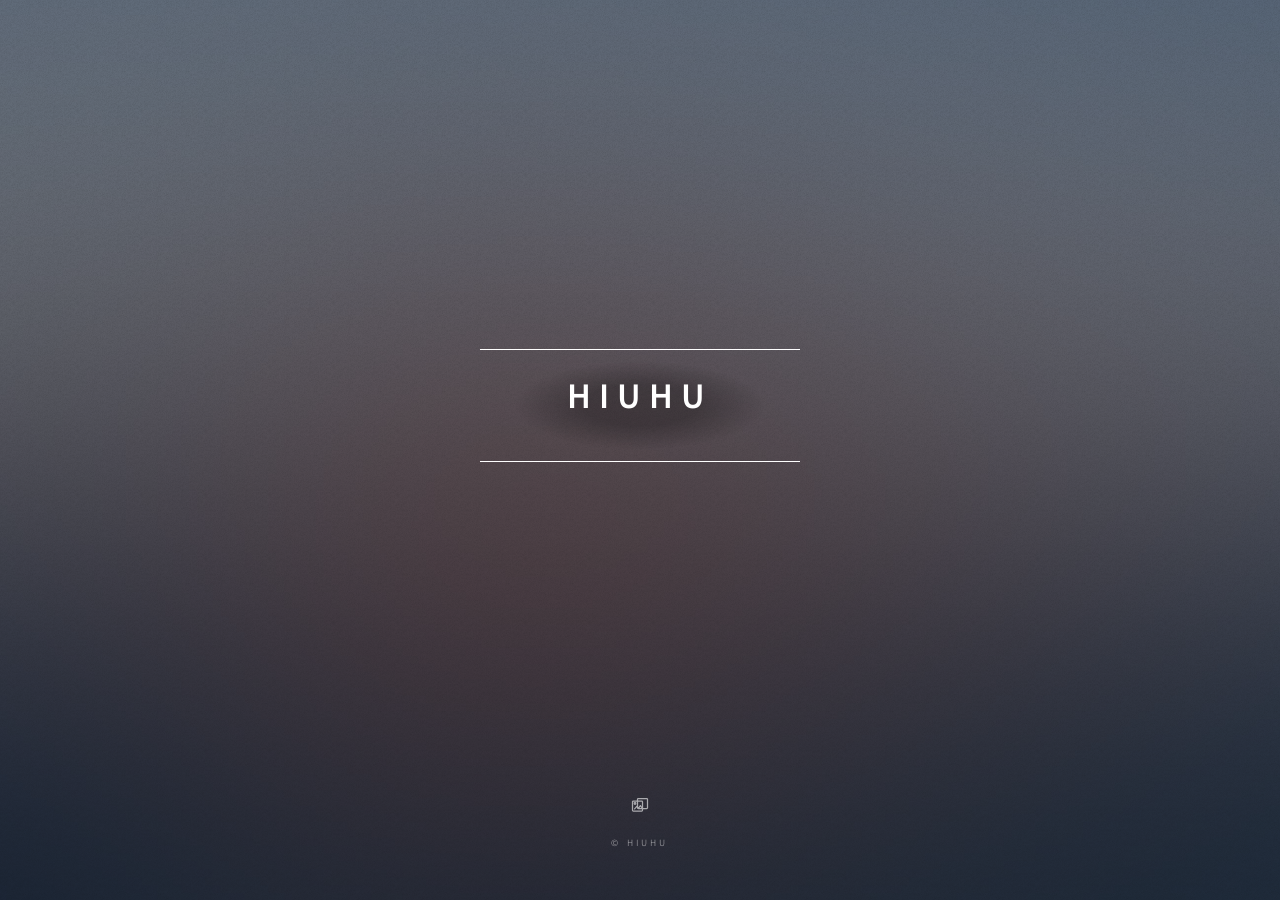
<file: index.html>
<!DOCTYPE HTML>
<html lang="en">
	<head>
		<title>Hiuhu</title>
		<meta charset="utf-8" />
		<meta name="viewport" content="width=device-width, initial-scale=1" />
		<meta name="description" content="Hiuhu." />
		<link rel="stylesheet" href="assets/css/main.css" />
		<style>
			html, body {
				scrollbar-width: none; /* Firefox */
				-ms-overflow-style: none; /* old Edge/IE */
			}
			html::-webkit-scrollbar,
			body::-webkit-scrollbar {
				display: none; /* Chrome, Safari, new Edge */
			}

			#tagline {
				text-transform: none !important;
			}

			#header .content .inner {
				padding-top: 1.5rem !important;
				padding-bottom: 1.5rem !important;
			}
		</style>
		<noscript>
			<link rel="stylesheet" href="assets/css/noscript.css" />
		</noscript>
		<!-- Favicon -->
	<link rel="icon" href="/images/hiuhu.com_favicon.png?v=4" type="image/png" sizes="64x64">
	<!-- Cloudflare Web Analytics -->
	<script type='module' src='https://static.cloudflareinsights.com/beacon.min.js' data-cf-beacon='{"token": "9f8a9d008be245428c5c62c6854db09e"}'></script>
	<!-- End Cloudflare Web Analytics -->
	</head>
	<body class="is-preload">
		<!-- Wrapper -->
		<div id="wrapper">
			<!-- Header -->
			<header id="header">
				<div class="content">
					<div class="inner">
						<h1>Hiuhu</h1>
						<p id="tagline" data-text="always a work in progress"><noscript>always a work in progress</noscript></p>
					</div>
				</div>
			</header>
			<!-- Main -->
			<!-- Footer -->
			<footer id="footer">
				<a href="/photos/" class="photos-link" aria-label="Photos"><svg viewBox="0 0 24 24" fill="none" stroke="currentColor" stroke-width="1.5" stroke-linecap="round" stroke-linejoin="round"><rect x="3" y="6" width="12" height="12" rx="1"/><path d="M5.5 15.5l2.7-3 2 2 2.3-3 1.5 2"/><circle cx="6" cy="9" r="1"/><rect x="9" y="3" width="12" height="12" rx="1"/></svg></a>
				<p class="copyright">&copy; Hiuhu</p>
			</footer>
		</div>
		<style>
			.photos-link {
				display: inline-block;
				margin-bottom: 0.75rem;
				opacity: 0.6;
				border-bottom: none !important;
				transition: opacity 0.2s ease;
			}
			.photos-link:hover {
				opacity: 1;
			}
			.photos-link svg {
				width: 1.25rem;
				height: 1.25rem;
				display: block;
			}
		</style>
		<!-- BG -->
		<div id="bg"></div>
		<!-- Scripts -->
		<script src="assets/js/jquery.min.js?v=3.7.1"></script>
		<script src="assets/js/browser.min.js"></script>
		<script src="assets/js/breakpoints.min.js"></script>
		<script src="assets/js/util.js"></script>
		<script src="assets/js/main.js"></script>
		<!-- Typing effect for tagline -->
		<script>
			window.addEventListener('load', function () {
				var el = document.getElementById('tagline');
				var text = el.getAttribute('data-text');
				var i = 0;
				function type() {
					if (i === 0) {
						el.classList.add('is-typing');
					}
					if (i <= text.length) {
						el.textContent = text.substring(0, i);
						i++;
						setTimeout(type, 75); // typing speed in ms per character
					} else {
						el.classList.remove('is-typing');
					}
				}
				// delay start to let the theme's own fade-in finish first —
				// the header's content container has its own max-height/
				// padding expand animation (0.25s delay + 0.75s duration =
				// settles at 1000ms after is-preload is removed, which
				// itself happens ~100ms after load), so starting before
				// ~1100ms means typing begins while the container is still
				// resizing, causing visible stutter.
				setTimeout(type, 1400);
			});
		</script>
	</body>
</html>
</file>
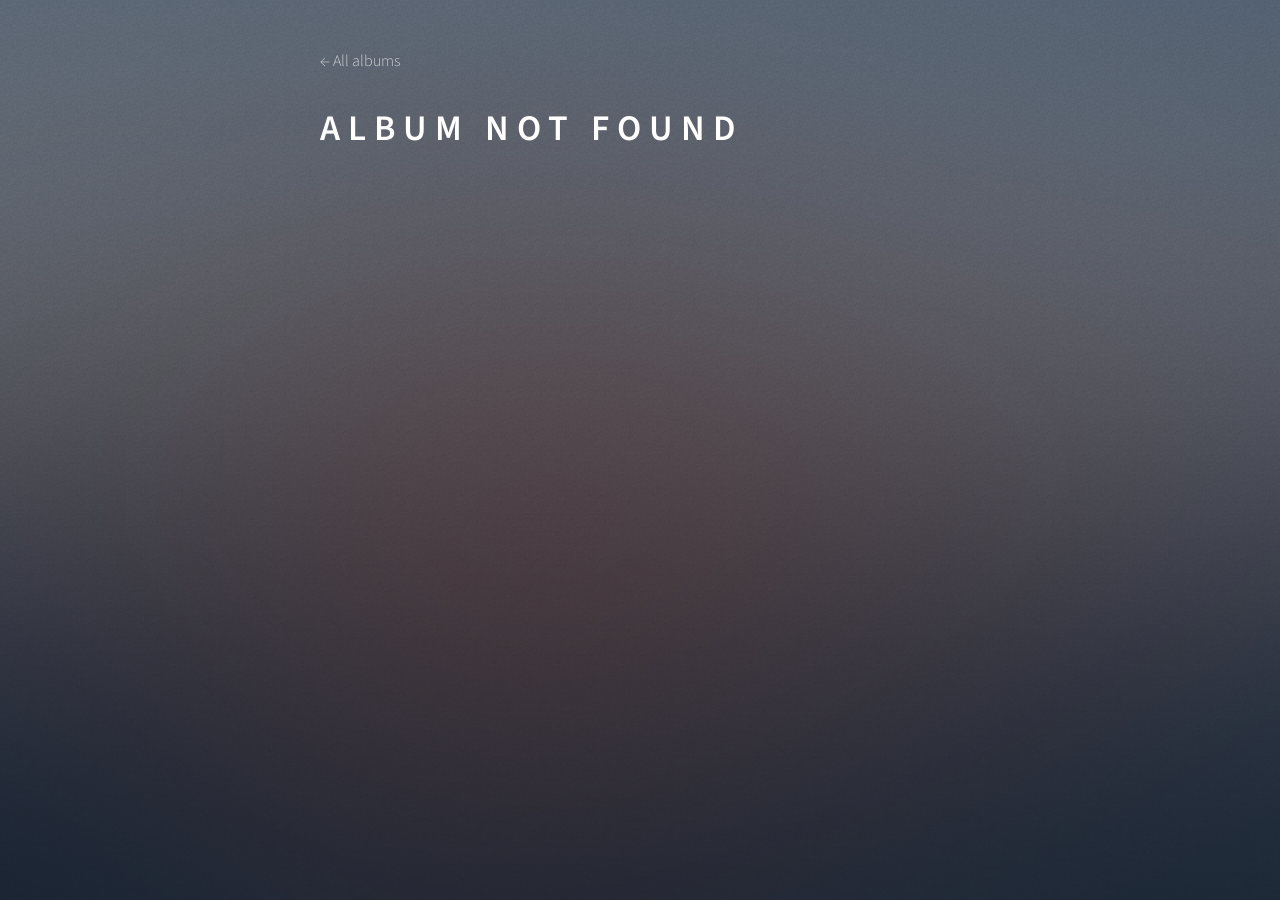
<file: photos/album.html>
<!DOCTYPE HTML>
<html lang="en">
<head>
	<title>Album · Hiuhu</title>
	<meta charset="utf-8" />
	<meta name="viewport" content="width=device-width, initial-scale=1" />
	<meta name="description" content="Photo album." />
	<link rel="stylesheet" href="/assets/css/main.css" />
	<link rel="stylesheet" href="/assets/css/photos.css?v=47" />
	<noscript><link rel="stylesheet" href="/assets/css/noscript.css" /></noscript>
	<link rel="icon" href="/images/hiuhu.com_favicon.png?v=4" type="image/png" sizes="64x64">
	<!-- Cloudflare Web Analytics -->
	<script type='module' src='https://static.cloudflareinsights.com/beacon.min.js' data-cf-beacon='{"token": "9f8a9d008be245428c5c62c6854db09e"}'></script>
	<!-- End Cloudflare Web Analytics -->
</head>
<body class="is-preload">

	<div id="wrapper">

		<div class="photos-wrapper">
			<a class="photos-back" href="/photos/">&larr; All albums</a>

			<div class="photos-heading">
				<h1 id="album-title">Loading…</h1>
				<p id="album-sub"></p>
			</div>

			<div id="gallery-grid" class="gallery-grid">
				<!-- populated by photos.js -->
			</div>
		</div>

	</div>

	<!-- BG -->
	<div id="bg"></div>

	<!-- Scripts -->
	<script src="/assets/js/jquery.min.js?v=3.7.1"></script>
	<script src="/assets/js/browser.min.js"></script>
	<script src="/assets/js/breakpoints.min.js"></script>
	<script src="/assets/js/util.js"></script>
	<script src="/assets/js/main.js"></script>
	<script src="/assets/js/photos.js?v=26"></script>

</body>
</html>
</file>
<file: assets/css/main.css>
@import url("https://fonts.googleapis.com/css?family=Source+Sans+Pro:300italic,600italic,300,600");

/*
	Dimension by Pixelarity
	pixelarity.com | hello@pixelarity.com
	License: pixelarity.com/license
*/

html, body, div, span, applet, object,
iframe, h1, h2, h3, h4, h5, h6, p, blockquote,
pre, a, abbr, acronym, address, big, cite,
code, del, dfn, em, img, ins, kbd, q, s, samp,
small, strike, strong, sub, sup, tt, var, b,
u, i, center, dl, dt, dd, ol, ul, li, fieldset,
form, label, legend, table, caption, tbody,
tfoot, thead, tr, th, td, article, aside,
canvas, details, embed, figure, figcaption,
footer, header, hgroup, menu, nav, output, ruby,
section, summary, time, mark, audio, video {
	margin: 0;
	padding: 0;
	border: 0;
	font-size: 100%;
	font: inherit;
	vertical-align: baseline;}

article, aside, details, figcaption, figure,
footer, header, hgroup, menu, nav, section {
	display: block;}

body {
	line-height: 1;
}

ol, ul {
	list-style: none;
}

blockquote, q {
	quotes: none;
}

	blockquote:before, blockquote:after, q:before, q:after {
		content: '';
		content: none;
	}

table {
	border-collapse: collapse;
	border-spacing: 0;
}

body {
	-webkit-text-size-adjust: none;
}

mark {
	background-color: transparent;
	color: inherit;
}

input::-moz-focus-inner {
	border: 0;
	padding: 0;
}

input, select, textarea {
	-moz-appearance: none;
	-webkit-appearance: none;
	-ms-appearance: none;
	appearance: none;
}

/* Basic */

	@-ms-viewport {
		width: device-width;
	}

	@media screen and (max-width: 480px) {

		html, body {
			min-width: 320px;
		}

	}

	html {
		box-sizing: border-box;
	}

	*, *:before, *:after {
		box-sizing: inherit;
	}

	body {
		background: #1b1f22;
	}

		body.is-preload *, body.is-preload *:before, body.is-preload *:after {
			-moz-animation: none !important;
			-webkit-animation: none !important;
			-ms-animation: none !important;
			animation: none !important;
			-moz-transition: none !important;
			-webkit-transition: none !important;
			-ms-transition: none !important;
			transition: none !important;
		}

/* Type */

	html {
		font-size: 16pt;
	}

		@media screen and (max-width: 1680px) {

			html {
				font-size: 12pt;
			}

		}

		@media screen and (max-width: 736px) {

			html {
				font-size: 11pt;
			}

		}

		@media screen and (max-width: 360px) {

			html {
				font-size: 10pt;
			}

		}

	body, input, select, textarea {
		color: #ffffff;
		font-family: "Source Sans Pro", sans-serif;
		font-weight: 300;
		font-size: 1rem;
		line-height: 1.65;
	}

	a {
		-moz-transition: color 0.2s ease-in-out, background-color 0.2s ease-in-out, border-bottom-color 0.2s ease-in-out;
		-webkit-transition: color 0.2s ease-in-out, background-color 0.2s ease-in-out, border-bottom-color 0.2s ease-in-out;
		-ms-transition: color 0.2s ease-in-out, background-color 0.2s ease-in-out, border-bottom-color 0.2s ease-in-out;
		transition: color 0.2s ease-in-out, background-color 0.2s ease-in-out, border-bottom-color 0.2s ease-in-out;
		border-bottom: dotted 1px rgba(255, 255, 255, 0.5);
		text-decoration: none;
		color: inherit;
	}

		a:hover {
			border-bottom-color: transparent;
		}

	strong, b {
		color: #ffffff;
		font-weight: 600;
	}

	em, i {
		font-style: italic;
	}

	p {
		margin: 0 0 2rem 0;
	}

	h1, h2, h3, h4, h5, h6 {
		color: #ffffff;
		font-weight: 600;
		line-height: 1.5;
		margin: 0 0 1rem 0;
		text-transform: uppercase;
		letter-spacing: 0.2rem;
	}

		h1 a, h2 a, h3 a, h4 a, h5 a, h6 a {
			color: inherit;
			text-decoration: none;
		}

		h1.major, h2.major, h3.major, h4.major, h5.major, h6.major {
			border-bottom: solid 1px #ffffff;
			width: -moz-max-content;
			width: -webkit-max-content;
			width: -ms-max-content;
			width: max-content;
			padding-bottom: 0.5rem;
			margin: 0 0 2rem 0;
		}

	h1 {
		font-size: 2.25rem;
		line-height: 1.3;
		letter-spacing: 0.5rem;
	}

	h2 {
		font-size: 1.5rem;
		line-height: 1.4;
		letter-spacing: 0.5rem;
	}

	h3 {
		font-size: 1rem;
	}

	h4 {
		font-size: 0.8rem;
	}

	h5 {
		font-size: 0.7rem;
	}

	h6 {
		font-size: 0.6rem;
	}

	@media screen and (max-width: 736px) {

		h1 {
			font-size: 1.75rem;
			line-height: 1.4;
		}

		h2 {
			font-size: 1.25em;
			line-height: 1.5;
		}

	}

	sub {
		font-size: 0.8rem;
		position: relative;
		top: 0.5rem;
	}

	sup {
		font-size: 0.8rem;
		position: relative;
		top: -0.5rem;
	}

	blockquote {
		border-left: solid 4px #ffffff;
		font-style: italic;
		margin: 0 0 2rem 0;
		padding: 0.5rem 0 0.5rem 2rem;
	}

	code {
		background: rgba(255, 255, 255, 0.075);
		border-radius: 4px;
		font-family: "Courier New", monospace;
		font-size: 0.9rem;
		margin: 0 0.25rem;
		padding: 0.25rem 0.65rem;
	}

	pre {
		-webkit-overflow-scrolling: touch;
		font-family: "Courier New", monospace;
		font-size: 0.9rem;
		margin: 0 0 2rem 0;
	}

		pre code {
			display: block;
			line-height: 1.75;
			padding: 1rem 1.5rem;
			overflow-x: auto;
		}

	hr {
		border: 0;
		border-bottom: solid 1px #ffffff;
		margin: 2.75rem 0;
	}

	.align-left {
		text-align: left;
	}

	.align-center {
		text-align: center;
	}

	.align-right {
		text-align: right;
	}

/* Form */

	form {
		margin: 0 0 2rem 0;
	}

		form > :last-child {
			margin-bottom: 0;
		}

		form > .fields {
			display: -moz-flex;
			display: -webkit-flex;
			display: -ms-flex;
			display: flex;
			-moz-flex-wrap: wrap;
			-webkit-flex-wrap: wrap;
			-ms-flex-wrap: wrap;
			flex-wrap: wrap;
			width: calc(100% + 3rem);
			margin: -1.5rem 0 2rem -1.5rem;
		}

			form > .fields > .field {
				-moz-flex-grow: 0;
				-webkit-flex-grow: 0;
				-ms-flex-grow: 0;
				flex-grow: 0;
				-moz-flex-shrink: 0;
				-webkit-flex-shrink: 0;
				-ms-flex-shrink: 0;
				flex-shrink: 0;
				padding: 1.5rem 0 0 1.5rem;
				width: calc(100% - 1.5rem);
			}

				form > .fields > .field.half {
					width: calc(50% - 0.75rem);
				}

				form > .fields > .field.third {
					width: calc(100%/3 - 0.5rem);
				}

				form > .fields > .field.quarter {
					width: calc(25% - 0.375rem);
				}

		@media screen and (max-width: 480px) {

			form > .fields {
				width: calc(100% + 3rem);
				margin: -1.5rem 0 2rem -1.5rem;
			}

				form > .fields > .field {
					padding: 1.5rem 0 0 1.5rem;
					width: calc(100% - 1.5rem);
				}

					form > .fields > .field.half {
						width: calc(100% - 1.5rem);
					}

					form > .fields > .field.third {
						width: calc(100% - 1.5rem);
					}

					form > .fields > .field.quarter {
						width: calc(100% - 1.5rem);
					}

		}

	label {
		color: #ffffff;
		display: block;
		font-size: 0.8rem;
		font-weight: 300;
		letter-spacing: 0.2rem;
		line-height: 1.5;
		margin: 0 0 1rem 0;
		text-transform: uppercase;
	}

	input[type="text"],
	input[type="password"],
	input[type="email"],
	input[type="tel"],
	select,
	textarea {
		-moz-appearance: none;
		-webkit-appearance: none;
		-ms-appearance: none;
		appearance: none;
		-moz-transition: border-color 0.2s ease-in-out, box-shadow 0.2s ease-in-out, background-color 0.2s ease-in-out;
		-webkit-transition: border-color 0.2s ease-in-out, box-shadow 0.2s ease-in-out, background-color 0.2s ease-in-out;
		-ms-transition: border-color 0.2s ease-in-out, box-shadow 0.2s ease-in-out, background-color 0.2s ease-in-out;
		transition: border-color 0.2s ease-in-out, box-shadow 0.2s ease-in-out, background-color 0.2s ease-in-out;
		background-color: transparent;
		border-radius: 4px;
		border: solid 1px #ffffff;
		color: inherit;
		display: block;
		outline: 0;
		padding: 0 1rem;
		text-decoration: none;
		width: 100%;
	}

		input[type="text"]:invalid,
		input[type="password"]:invalid,
		input[type="email"]:invalid,
		input[type="tel"]:invalid,
		select:invalid,
		textarea:invalid {
			box-shadow: none;
		}

		input[type="text"]:focus,
		input[type="password"]:focus,
		input[type="email"]:focus,
		input[type="tel"]:focus,
		select:focus,
		textarea:focus {
			background: rgba(255, 255, 255, 0.075);
			border-color: #ffffff;
			box-shadow: 0 0 0 1px #ffffff;
		}

	select {
		background-image: url("data:image/svg+xml;charset=utf8,%3Csvg xmlns='http://www.w3.org/2000/svg' width='40' height='40' preserveAspectRatio='none' viewBox='0 0 40 40'%3E%3Cpath d='M9.4,12.3l10.4,10.4l10.4-10.4c0.2-0.2,0.5-0.4,0.9-0.4c0.3,0,0.6,0.1,0.9,0.4l3.3,3.3c0.2,0.2,0.4,0.5,0.4,0.9 c0,0.4-0.1,0.6-0.4,0.9L20.7,31.9c-0.2,0.2-0.5,0.4-0.9,0.4c-0.3,0-0.6-0.1-0.9-0.4L4.3,17.3c-0.2-0.2-0.4-0.5-0.4-0.9 c0-0.4,0.1-0.6,0.4-0.9l3.3-3.3c0.2-0.2,0.5-0.4,0.9-0.4S9.1,12.1,9.4,12.3z' fill='%23ffffff' /%3E%3C/svg%3E");
		background-size: 1.25rem;
		background-repeat: no-repeat;
		background-position: calc(100% - 1rem) center;
		height: 2.75rem;
		padding-right: 2.75rem;
		text-overflow: ellipsis;
	}

		select option {
			color: #ffffff;
			background: #1b1f22;
		}

		select:focus::-ms-value {
			background-color: transparent;
		}

		select::-ms-expand {
			display: none;
		}

	input[type="text"],
	input[type="password"],
	input[type="email"],
	select {
		height: 2.75rem;
	}

	textarea {
		padding: 0.75rem 1rem;
	}

	input[type="checkbox"],
	input[type="radio"] {
		-moz-appearance: none;
		-webkit-appearance: none;
		-ms-appearance: none;
		appearance: none;
		display: block;
		float: left;
		margin-right: -2rem;
		opacity: 0;
		width: 1rem;
		z-index: -1;
	}

		input[type="checkbox"] + label,
		input[type="radio"] + label {
			text-decoration: none;
			-moz-user-select: none;
			-webkit-user-select: none;
			-ms-user-select: none;
			user-select: none;
			color: #ffffff;
			cursor: pointer;
			display: inline-block;
			font-size: 0.8rem;
			font-weight: 300;
			margin: 0 0 0.5rem 0;
			padding-left: 2.65rem;
			padding-right: 0.75rem;
			position: relative;
		}

			input[type="checkbox"] + label:before,
			input[type="radio"] + label:before {
				-moz-osx-font-smoothing: grayscale;
				-webkit-font-smoothing: antialiased;
				display: inline-block;
				font-style: normal;
				font-variant: normal;
				text-rendering: auto;
				line-height: 1;
				text-transform: none !important;
				font-family: 'Font Awesome 5 Free';
				font-weight: 900;
			}

			input[type="checkbox"] + label:before,
			input[type="radio"] + label:before {
				-moz-transition: border-color 0.2s ease-in-out, box-shadow 0.2s ease-in-out, background-color 0.2s ease-in-out;
				-webkit-transition: border-color 0.2s ease-in-out, box-shadow 0.2s ease-in-out, background-color 0.2s ease-in-out;
				-ms-transition: border-color 0.2s ease-in-out, box-shadow 0.2s ease-in-out, background-color 0.2s ease-in-out;
				transition: border-color 0.2s ease-in-out, box-shadow 0.2s ease-in-out, background-color 0.2s ease-in-out;
				border-radius: 4px;
				border: solid 1px #ffffff;
				content: '';
				display: inline-block;
				height: 1.65rem;
				left: 0;
				line-height: 1.65rem;
				position: absolute;
				text-align: center;
				top: -0.15rem;
				width: 1.65rem;
			}

		input[type="checkbox"]:checked + label:before,
		input[type="radio"]:checked + label:before {
			background: #ffffff !important;
			border-color: #ffffff !important;
			color: #1b1f22;
			content: '\f00c';
		}

		input[type="checkbox"]:focus + label:before,
		input[type="radio"]:focus + label:before {
			background: rgba(255, 255, 255, 0.075);
			border-color: #ffffff;
			box-shadow: 0 0 0 1px #ffffff;
		}

	input[type="checkbox"] + label:before {
		border-radius: 4px;
	}

	input[type="radio"] + label:before {
		border-radius: 100%;
	}

	::-webkit-input-placeholder {
		color: rgba(255, 255, 255, 0.5) !important;
		opacity: 1.0;
	}

	:-moz-placeholder {
		color: rgba(255, 255, 255, 0.5) !important;
		opacity: 1.0;
	}

	::-moz-placeholder {
		color: rgba(255, 255, 255, 0.5) !important;
		opacity: 1.0;
	}

	:-ms-input-placeholder {
		color: rgba(255, 255, 255, 0.5) !important;
		opacity: 1.0;
	}

	.formerize-placeholder {
		color: rgba(255, 255, 255, 0.5) !important;
		opacity: 1.0;
	}

/* Box */

	.box {
		border-radius: 4px;
		border: solid 1px #ffffff;
		margin-bottom: 2rem;
		padding: 1.5em;
	}

		.box > :last-child,
		.box > :last-child > :last-child,
		.box > :last-child > :last-child > :last-child {
			margin-bottom: 0;
		}

		.box.alt {
			border: 0;
			border-radius: 0;
			padding: 0;
		}

/* Icon */

	.icon {
		text-decoration: none;
		border-bottom: none;
		position: relative;
	}

		.icon:before {
			-moz-osx-font-smoothing: grayscale;
			-webkit-font-smoothing: antialiased;
			display: inline-block;
			font-style: normal;
			font-variant: normal;
			text-rendering: auto;
			line-height: 1;
			text-transform: none !important;
			font-family: 'Font Awesome 5 Free';
			font-weight: 400;
		}

		.icon > .label {
			display: none;
		}

		.icon:before {
			line-height: inherit;
		}

		.icon.solid:before {
			font-weight: 900;
		}

		.icon.brands:before {
			font-family: 'Font Awesome 5 Brands';
		}

/* Image */

	.image {
		border-radius: 4px;
		border: 0;
		display: inline-block;
		position: relative;
	}

		.image:before {
			pointer-events: none;
			background-image: url("../../images/overlay.png");
			background-color: rgba(19, 21, 25, 0.5);
			border-radius: 4px;
			content: '';
			display: block;
			height: 100%;
			left: 0;
			opacity: 0.5;
			position: absolute;
			top: 0;
			width: 100%;
		}

		.image img {
			border-radius: 4px;
			display: block;
		}

		.image.left, .image.right {
			max-width: 40%;
		}

			.image.left img, .image.right img {
				width: 100%;
			}

		.image.left {
			float: left;
			padding: 0 1.5em 1em 0;
			top: 0.25em;
		}

		.image.right {
			float: right;
			padding: 0 0 1em 1.5em;
			top: 0.25em;
		}

		.image.fit {
			display: block;
			margin: 0 0 2rem 0;
			width: 100%;
		}

			.image.fit img {
				width: 100%;
			}

		.image.main {
			display: block;
			margin: 2.5rem 0;
			width: 100%;
		}

			.image.main img {
				width: 100%;
			}

		@media screen and (max-width: 736px) {

			.image.main {
				margin: 2rem 0;
			}

		}

		@media screen and (max-width: 480px) {

			.image.main {
				margin: 1.5rem 0;
			}

		}

/* List */

	ol {
		list-style: decimal;
		margin: 0 0 2rem 0;
		padding-left: 1.25em;
	}

		ol li {
			padding-left: 0.25em;
		}

	ul {
		list-style: disc;
		margin: 0 0 2rem 0;
		padding-left: 1em;
	}

		ul li {
			padding-left: 0.5em;
		}

		ul.alt {
			list-style: none;
			padding-left: 0;
		}

			ul.alt li {
				border-top: solid 1px #ffffff;
				padding: 0.5em 0;
			}

				ul.alt li:first-child {
					border-top: 0;
					padding-top: 0;
				}

	dl {
		margin: 0 0 2rem 0;
	}

		dl dt {
			display: block;
			font-weight: 600;
			margin: 0 0 1rem 0;
		}

		dl dd {
			margin-left: 2rem;
		}

/* Actions */

	ul.actions {
		display: -moz-flex;
		display: -webkit-flex;
		display: -ms-flex;
		display: flex;
		cursor: default;
		list-style: none;
		margin-left: -1rem;
		padding-left: 0;
	}

		ul.actions li {
			padding: 0 0 0 1rem;
			vertical-align: middle;
		}

		ul.actions.special {
			-moz-justify-content: center;
			-webkit-justify-content: center;
			-ms-justify-content: center;
			justify-content: center;
			width: 100%;
			margin-left: 0;
		}

			ul.actions.special li:first-child {
				padding-left: 0;
			}

		ul.actions.stacked {
			-moz-flex-direction: column;
			-webkit-flex-direction: column;
			-ms-flex-direction: column;
			flex-direction: column;
			margin-left: 0;
		}

			ul.actions.stacked li {
				padding: 1.3rem 0 0 0;
			}

				ul.actions.stacked li:first-child {
					padding-top: 0;
				}

		ul.actions.fit {
			width: calc(100% + 1rem);
		}

			ul.actions.fit li {
				-moz-flex-grow: 1;
				-webkit-flex-grow: 1;
				-ms-flex-grow: 1;
				flex-grow: 1;
				-moz-flex-shrink: 1;
				-webkit-flex-shrink: 1;
				-ms-flex-shrink: 1;
				flex-shrink: 1;
				width: 100%;
			}

				ul.actions.fit li > * {
					width: 100%;
				}

			ul.actions.fit.stacked {
				width: 100%;
			}

		@media screen and (max-width: 480px) {

			ul.actions:not(.fixed) {
				-moz-flex-direction: column;
				-webkit-flex-direction: column;
				-ms-flex-direction: column;
				flex-direction: column;
				margin-left: 0;
				width: 100% !important;
			}

				ul.actions:not(.fixed) li {
					-moz-flex-grow: 1;
					-webkit-flex-grow: 1;
					-ms-flex-grow: 1;
					flex-grow: 1;
					-moz-flex-shrink: 1;
					-webkit-flex-shrink: 1;
					-ms-flex-shrink: 1;
					flex-shrink: 1;
					padding: 1rem 0 0 0;
					text-align: center;
					width: 100%;
				}

					ul.actions:not(.fixed) li > * {
						width: 100%;
					}

					ul.actions:not(.fixed) li:first-child {
						padding-top: 0;
					}

					ul.actions:not(.fixed) li input[type="submit"],
					ul.actions:not(.fixed) li input[type="reset"],
					ul.actions:not(.fixed) li input[type="button"],
					ul.actions:not(.fixed) li button,
					ul.actions:not(.fixed) li .button {
						width: 100%;
					}

						ul.actions:not(.fixed) li input[type="submit"].icon:before,
						ul.actions:not(.fixed) li input[type="reset"].icon:before,
						ul.actions:not(.fixed) li input[type="button"].icon:before,
						ul.actions:not(.fixed) li button.icon:before,
						ul.actions:not(.fixed) li .button.icon:before {
							margin-left: -0.5em;
						}

		}

/* Icons */

	ul.icons {
		cursor: default;
		list-style: none;
		padding-left: 0;
	}

		ul.icons li {
			display: inline-block;
			padding: 0 0.75em 0 0;
		}

			ul.icons li:last-child {
				padding-right: 0;
			}

			ul.icons li a {
				border-radius: 100%;
				box-shadow: inset 0 0 0 1px #ffffff;
				display: inline-block;
				height: 2.25rem;
				line-height: 2.25rem;
				text-align: center;
				width: 2.25rem;
			}

				ul.icons li a:hover {
					background-color: rgba(255, 255, 255, 0.075);
				}

				ul.icons li a:active {
					background-color: rgba(255, 255, 255, 0.175);
				}

/* Table */

	.table-wrapper {
		-webkit-overflow-scrolling: touch;
		overflow-x: auto;
	}

	table {
		margin: 0 0 2rem 0;
		width: 100%;
	}

		table tbody tr {
			border: solid 1px #ffffff;
			border-left: 0;
			border-right: 0;
		}

			table tbody tr:nth-child(2n + 1) {
				background-color: rgba(255, 255, 255, 0.075);
			}

		table td {
			padding: 0.75em 0.75em;
		}

		table th {
			color: #ffffff;
			font-size: 0.9em;
			font-weight: 600;
			padding: 0 0.75em 0.75em 0.75em;
			text-align: left;
		}

		table thead {
			border-bottom: solid 2px #ffffff;
		}

		table tfoot {
			border-top: solid 2px #ffffff;
		}

		table.alt {
			border-collapse: separate;
		}

			table.alt tbody tr td {
				border: solid 1px #ffffff;
				border-left-width: 0;
				border-top-width: 0;
			}

				table.alt tbody tr td:first-child {
					border-left-width: 1px;
				}

			table.alt tbody tr:first-child td {
				border-top-width: 1px;
			}

			table.alt thead {
				border-bottom: 0;
			}

			table.alt tfoot {
				border-top: 0;
			}

/* Button */

	input[type="submit"],
	input[type="reset"],
	input[type="button"],
	button,
	.button {
		-moz-appearance: none;
		-webkit-appearance: none;
		-ms-appearance: none;
		appearance: none;
		-moz-transition: background-color 0.2s ease-in-out, color 0.2s ease-in-out;
		-webkit-transition: background-color 0.2s ease-in-out, color 0.2s ease-in-out;
		-ms-transition: background-color 0.2s ease-in-out, color 0.2s ease-in-out;
		transition: background-color 0.2s ease-in-out, color 0.2s ease-in-out;
		background-color: transparent;
		border-radius: 4px;
		border: 0;
		box-shadow: inset 0 0 0 1px #ffffff;
		color: #ffffff !important;
		cursor: pointer;
		display: inline-block;
		font-size: 0.8rem;
		font-weight: 300;
		height: 2.75rem;
		letter-spacing: 0.2rem;
		line-height: 2.75rem;
		outline: 0;
		padding: 0 1.25rem 0 1.35rem;
		text-align: center;
		text-decoration: none;
		text-transform: uppercase;
		white-space: nowrap;
	}

		input[type="submit"]:hover,
		input[type="reset"]:hover,
		input[type="button"]:hover,
		button:hover,
		.button:hover {
			background-color: rgba(255, 255, 255, 0.075);
		}

		input[type="submit"]:active,
		input[type="reset"]:active,
		input[type="button"]:active,
		button:active,
		.button:active {
			background-color: rgba(255, 255, 255, 0.175);
		}

		input[type="submit"].icon:before,
		input[type="reset"].icon:before,
		input[type="button"].icon:before,
		button.icon:before,
		.button.icon:before {
			margin-right: 0.5em;
		}

		input[type="submit"].fit,
		input[type="reset"].fit,
		input[type="button"].fit,
		button.fit,
		.button.fit {
			width: 100%;
		}

		input[type="submit"].small,
		input[type="reset"].small,
		input[type="button"].small,
		button.small,
		.button.small {
			font-size: 0.6rem;
			height: 2.0625rem;
			line-height: 2.0625rem;
		}

		input[type="submit"].primary,
		input[type="reset"].primary,
		input[type="button"].primary,
		button.primary,
		.button.primary {
			background-color: #ffffff;
			color: #1b1f22 !important;
			font-weight: 600;
		}

		input[type="submit"].disabled, input[type="submit"]:disabled,
		input[type="reset"].disabled,
		input[type="reset"]:disabled,
		input[type="button"].disabled,
		input[type="button"]:disabled,
		button.disabled,
		button:disabled,
		.button.disabled,
		.button:disabled {
			pointer-events: none;
			cursor: default;
			opacity: 0.25;
		}

	input[type="submit"],
	input[type="reset"],
	input[type="button"],
	button {
		line-height: calc(2.75rem - 2px);
	}

/* BG */

	#bg {
		-moz-transform: scale(1.0);
		-webkit-transform: scale(1.0);
		-ms-transform: scale(1.0);
		transform: scale(1.0);
		-webkit-backface-visibility: hidden;
		position: fixed;
		top: 0;
		left: 0;
		width: 100%;
		height: 100vh;
		z-index: 1;
	}

		#bg:before, #bg:after {
			content: '';
			display: block;
			position: absolute;
			top: 0;
			left: 0;
			width: 100%;
			height: 100%;
		}

		#bg:before {
			-moz-transition: background-color 2.5s ease-in-out;
			-webkit-transition: background-color 2.5s ease-in-out;
			-ms-transition: background-color 2.5s ease-in-out;
			transition: background-color 2.5s ease-in-out;
			-moz-transition-delay: 0.75s;
			-webkit-transition-delay: 0.75s;
			-ms-transition-delay: 0.75s;
			transition-delay: 0.75s;
			background-image: linear-gradient(to top, rgba(19, 21, 25, 0.5), rgba(19, 21, 25, 0.5)), url("../../images/overlay.png");
			background-size: auto,
 256px 256px;
			background-position: center,
 center;
			background-repeat: no-repeat,
 repeat;
			z-index: 2;
		}

		#bg:after {
			-moz-transform: scale(1.125);
			-webkit-transform: scale(1.125);
			-ms-transform: scale(1.125);
			transform: scale(1.125);
			-moz-transition: -moz-transform 0.325s ease-in-out, -moz-filter 0.325s ease-in-out;
			-webkit-transition: -webkit-transform 0.325s ease-in-out, -webkit-filter 0.325s ease-in-out;
			-ms-transition: -ms-transform 0.325s ease-in-out, -ms-filter 0.325s ease-in-out;
			transition: transform 0.325s ease-in-out, filter 0.325s ease-in-out;
			background-image: url("../../images/bg.jpg");
			background-position: center;
			background-size: cover;
			background-repeat: no-repeat;
			z-index: 1;
		}

		body.is-article-visible #bg:after {
			-moz-transform: scale(1.0825);
			-webkit-transform: scale(1.0825);
			-ms-transform: scale(1.0825);
			transform: scale(1.0825);
			-moz-filter: blur(0.2rem);
			-webkit-filter: blur(0.2rem);
			-ms-filter: blur(0.2rem);
			filter: blur(0.2rem);
		}

		body.is-preload #bg:before {
			background-color: #000000;
		}

/* Wrapper */

	#wrapper {
		display: -moz-flex;
		display: -webkit-flex;
		display: -ms-flex;
		display: flex;
		-moz-flex-direction: column;
		-webkit-flex-direction: column;
		-ms-flex-direction: column;
		flex-direction: column;
		-moz-align-items: center;
		-webkit-align-items: center;
		-ms-align-items: center;
		align-items: center;
		-moz-justify-content: space-between;
		-webkit-justify-content: space-between;
		-ms-justify-content: space-between;
		justify-content: space-between;
		position: relative;
		min-height: 100vh;
		min-height: 100svh;
		min-height: 100dvh;
		width: 100%;
		padding: 4rem 2rem;
		z-index: 3;
	}

		#wrapper:before {
			content: '';
			display: block;
		}

		@media screen and (max-width: 1680px) {

			#wrapper {
				padding: 3rem 2rem;
			}

		}

		@media screen and (max-width: 736px) {

			#wrapper {
				padding: 2rem 1rem;
			}

		}

		@media screen and (max-width: 480px) {

			#wrapper {
				padding: 1rem;
			}

		}

/* Header */

	#header {
		display: -moz-flex;
		display: -webkit-flex;
		display: -ms-flex;
		display: flex;
		-moz-flex-direction: column;
		-webkit-flex-direction: column;
		-ms-flex-direction: column;
		flex-direction: column;
		-moz-align-items: center;
		-webkit-align-items: center;
		-ms-align-items: center;
		align-items: center;
		-moz-transition: -moz-transform 0.325s ease-in-out, -moz-filter 0.325s ease-in-out, opacity 0.325s ease-in-out;
		-webkit-transition: -webkit-transform 0.325s ease-in-out, -webkit-filter 0.325s ease-in-out, opacity 0.325s ease-in-out;
		-ms-transition: -ms-transform 0.325s ease-in-out, -ms-filter 0.325s ease-in-out, opacity 0.325s ease-in-out;
		transition: transform 0.325s ease-in-out, filter 0.325s ease-in-out, opacity 0.325s ease-in-out;
		background-image: -moz-radial-gradient(rgba(0, 0, 0, 0.25) 25%, rgba(0, 0, 0, 0) 55%);
		background-image: -webkit-radial-gradient(rgba(0, 0, 0, 0.25) 25%, rgba(0, 0, 0, 0) 55%);
		background-image: -ms-radial-gradient(rgba(0, 0, 0, 0.25) 25%, rgba(0, 0, 0, 0) 55%);
		background-image: radial-gradient(rgba(0, 0, 0, 0.25) 25%, rgba(0, 0, 0, 0) 55%);
		max-width: 100%;
		text-align: center;
	}

		#header > * {
			-moz-transition: opacity 0.325s ease-in-out;
			-webkit-transition: opacity 0.325s ease-in-out;
			-ms-transition: opacity 0.325s ease-in-out;
			transition: opacity 0.325s ease-in-out;
			position: relative;
			margin-top: 3.5rem;
		}

			#header > *:before {
				content: '';
				display: block;
				position: absolute;
				top: calc(-3.5rem - 1px);
				left: calc(50% - 1px);
				width: 1px;
				height: calc(3.5rem + 1px);
				background: #ffffff;
			}

		#header > :first-child {
			margin-top: 0;
		}

			#header > :first-child:before {
				display: none;
			}

		#header .logo {
			width: 5.5rem;
			height: 5.5rem;
			line-height: 5.5rem;
			border: solid 1px #ffffff;
			border-radius: 100%;
		}

			#header .logo .icon:before {
				font-size: 2rem;
			}

		#header .content {
			border-style: solid;
			border-color: #ffffff;
			border-top-width: 1px;
			border-bottom-width: 1px;
			max-width: 100%;
			width: 20rem;
		}

			#header .content .inner {
				-moz-transition: max-height 0.75s ease, padding 0.75s ease, opacity 0.325s ease-in-out;
				-webkit-transition: max-height 0.75s ease, padding 0.75s ease, opacity 0.325s ease-in-out;
				-ms-transition: max-height 0.75s ease, padding 0.75s ease, opacity 0.325s ease-in-out;
				transition: max-height 0.75s ease, padding 0.75s ease, opacity 0.325s ease-in-out;
				-moz-transition-delay: 0.25s;
				-webkit-transition-delay: 0.25s;
				-ms-transition-delay: 0.25s;
				transition-delay: 0.25s;
				padding: 3rem 2rem;
				max-height: 40rem;
				overflow: hidden;
			}

				#header .content .inner > :last-child {
					margin-bottom: 0;
				}

			#header .content p {
				text-transform: uppercase;
				letter-spacing: 0.2rem;
				font-size: 0.8rem;
				line-height: 2;
			}

		#header nav ul {
			display: -moz-flex;
			display: -webkit-flex;
			display: -ms-flex;
			display: flex;
			margin-bottom: 0;
			list-style: none;
			padding-left: 0;
			border: solid 1px #ffffff;
			border-radius: 4px;
		}

			#header nav ul li {
				padding-left: 0;
				border-left: solid 1px #ffffff;
			}

				#header nav ul li:first-child {
					border-left: 0;
				}

				#header nav ul li a {
					display: block;
					min-width: 7.5rem;
					height: 2.75rem;
					line-height: 2.75rem;
					padding: 0 1.25rem 0 1.45rem;
					text-transform: uppercase;
					letter-spacing: 0.2rem;
					font-size: 0.8rem;
					border-bottom: 0;
				}

					#header nav ul li a:hover {
						background-color: rgba(255, 255, 255, 0.075);
					}

					#header nav ul li a:active {
						background-color: rgba(255, 255, 255, 0.175);
					}

		#header nav.use-middle:after {
			content: '';
			display: block;
			position: absolute;
			top: 0;
			left: calc(50% - 1px);
			width: 1px;
			height: 100%;
			background: #ffffff;
		}

		#header nav.use-middle ul li.is-middle {
			border-left: 0;
		}

		body.is-article-visible #header {
			-moz-transform: scale(0.95);
			-webkit-transform: scale(0.95);
			-ms-transform: scale(0.95);
			transform: scale(0.95);
			-moz-filter: blur(0.1rem);
			-webkit-filter: blur(0.1rem);
			-ms-filter: blur(0.1rem);
			filter: blur(0.1rem);
			opacity: 0;
		}

		body.is-preload #header {
			-moz-filter: blur(0.125rem);
			-webkit-filter: blur(0.125rem);
			-ms-filter: blur(0.125rem);
			filter: blur(0.125rem);
		}

			body.is-preload #header > * {
				opacity: 0;
			}

			body.is-preload #header .content .inner {
				max-height: 0;
				padding-top: 0;
				padding-bottom: 0;
				opacity: 0;
			}

		@media screen and (max-width: 980px) {

			#header .content p br {
				display: none;
			}

		}

		@media screen and (max-width: 736px) {

			#header > * {
				margin-top: 2rem;
			}

				#header > *:before {
					top: calc(-2rem - 1px);
					height: calc(2rem + 1px);
				}

			#header .logo {
				width: 4.75rem;
				height: 4.75rem;
				line-height: 4.75rem;
			}

				#header .logo .icon:before {
					font-size: 1.75rem;
				}

			#header .content .inner {
				padding: 2.5rem 1rem;
			}

			#header .content p {
				line-height: 1.875;
			}

		}

		@media screen and (max-width: 480px) {

			#header {
				padding: 1.5rem 0;
			}

				#header .content .inner {
					padding: 2.5rem 0;
				}

				#header nav ul {
					-moz-flex-direction: column;
					-webkit-flex-direction: column;
					-ms-flex-direction: column;
					flex-direction: column;
					min-width: 10rem;
					max-width: 100%;
				}

					#header nav ul li {
						border-left: 0;
						border-top: solid 1px #ffffff;
					}

						#header nav ul li:first-child {
							border-top: 0;
						}

						#header nav ul li a {
							height: 3rem;
							line-height: 3rem;
							min-width: 0;
							width: 100%;
						}

				#header nav.use-middle:after {
					display: none;
				}

		}

/* Main */

	#main {
		-moz-flex-grow: 1;
		-webkit-flex-grow: 1;
		-ms-flex-grow: 1;
		flex-grow: 1;
		-moz-flex-shrink: 1;
		-webkit-flex-shrink: 1;
		-ms-flex-shrink: 1;
		flex-shrink: 1;
		display: -moz-flex;
		display: -webkit-flex;
		display: -ms-flex;
		display: flex;
		-moz-align-items: center;
		-webkit-align-items: center;
		-ms-align-items: center;
		align-items: center;
		-moz-justify-content: center;
		-webkit-justify-content: center;
		-ms-justify-content: center;
		justify-content: center;
		-moz-flex-direction: column;
		-webkit-flex-direction: column;
		-ms-flex-direction: column;
		flex-direction: column;
		position: relative;
		max-width: 100%;
		z-index: 3;
	}

		#main article {
			-moz-transform: translateY(0.25rem);
			-webkit-transform: translateY(0.25rem);
			-ms-transform: translateY(0.25rem);
			transform: translateY(0.25rem);
			-moz-transition: opacity 0.325s ease-in-out, -moz-transform 0.325s ease-in-out;
			-webkit-transition: opacity 0.325s ease-in-out, -webkit-transform 0.325s ease-in-out;
			-ms-transition: opacity 0.325s ease-in-out, -ms-transform 0.325s ease-in-out;
			transition: opacity 0.325s ease-in-out, transform 0.325s ease-in-out;
			padding: 4.5rem 2.5rem 1.5rem 2.5rem ;
			position: relative;
			width: 40rem;
			max-width: 100%;
			background-color: rgba(27, 31, 34, 0.85);
			border-radius: 4px;
			opacity: 0;
		}

			#main article.active {
				-moz-transform: translateY(0);
				-webkit-transform: translateY(0);
				-ms-transform: translateY(0);
				transform: translateY(0);
				opacity: 1;
			}

			#main article .close {
				display: block;
				position: absolute;
				top: 0;
				right: 0;
				width: 4rem;
				height: 4rem;
				cursor: pointer;
				text-indent: 4rem;
				overflow: hidden;
				white-space: nowrap;
			}

				#main article .close:before {
					-moz-transition: background-color 0.2s ease-in-out;
					-webkit-transition: background-color 0.2s ease-in-out;
					-ms-transition: background-color 0.2s ease-in-out;
					transition: background-color 0.2s ease-in-out;
					content: '';
					display: block;
					position: absolute;
					top: 0.75rem;
					left: 0.75rem;
					width: 2.5rem;
					height: 2.5rem;
					border-radius: 100%;
					background-position: center;
					background-image: url("data:image/svg+xml;charset=utf8,%3Csvg xmlns='http://www.w3.org/2000/svg' xmlns:xlink='http://www.w3.org/1999/xlink' width='20px' height='20px' viewBox='0 0 20 20' zoomAndPan='disable'%3E%3Cstyle%3Eline %7B stroke: %23ffffff%3B stroke-width: 1%3B %7D%3C/style%3E%3Cline x1='2' y1='2' x2='18' y2='18' /%3E%3Cline x1='18' y1='2' x2='2' y2='18' /%3E%3C/svg%3E");
					background-size: 20px 20px;
					background-repeat: no-repeat;
				}

				#main article .close:hover:before {
					background-color: rgba(255, 255, 255, 0.075);
				}

				#main article .close:active:before {
					background-color: rgba(255, 255, 255, 0.175);
				}

		@media screen and (max-width: 736px) {

			#main article {
				padding: 3.5rem 2rem 0.5rem 2rem ;
			}

				#main article .close:before {
					top: 0.875rem;
					left: 0.875rem;
					width: 2.25rem;
					height: 2.25rem;
					background-size: 14px 14px;
				}

		}

		@media screen and (max-width: 480px) {

			#main article {
				padding: 3rem 1.5rem 0.5rem 1.5rem ;
			}

		}

/* Footer */

	#footer {
		-moz-transition: -moz-transform 0.325s ease-in-out, -moz-filter 0.325s ease-in-out, opacity 0.325s ease-in-out;
		-webkit-transition: -webkit-transform 0.325s ease-in-out, -webkit-filter 0.325s ease-in-out, opacity 0.325s ease-in-out;
		-ms-transition: -ms-transform 0.325s ease-in-out, -ms-filter 0.325s ease-in-out, opacity 0.325s ease-in-out;
		transition: transform 0.325s ease-in-out, filter 0.325s ease-in-out, opacity 0.325s ease-in-out;
		width: 100%;
		max-width: 100%;
		margin-top: 2rem;
		text-align: center;
	}

		#footer .copyright {
			letter-spacing: 0.2rem;
			font-size: 0.6rem;
			opacity: 0.75;
			margin-bottom: 0;
			text-transform: uppercase;
		}

			#footer .copyright a {
				border-bottom: none;
			}

				#footer .copyright a:hover {
					border-bottom: dotted 1px rgba(255, 255, 255, 0.5);
				}

		body.is-article-visible #footer {
			-moz-transform: scale(0.95);
			-webkit-transform: scale(0.95);
			-ms-transform: scale(0.95);
			transform: scale(0.95);
			-moz-filter: blur(0.1rem);
			-webkit-filter: blur(0.1rem);
			-ms-filter: blur(0.1rem);
			filter: blur(0.1rem);
			opacity: 0;
		}

		body.is-preload #footer {
			opacity: 0;
		}

/* Tagline typing effect */

	#tagline.is-typing::after {
		content: '|';
		margin-left: 2px;
		-webkit-animation: blink 0.8s step-end infinite;
		-moz-animation: blink 0.8s step-end infinite;
		animation: blink 0.8s step-end infinite;
	}

	@-webkit-keyframes blink {
		50% { opacity: 0; }
	}
	@-moz-keyframes blink {
		50% { opacity: 0; }
	}
	@keyframes blink {
		50% { opacity: 0; }
	}
</file>
<file: assets/css/noscript.css>
/*
	Dimension by Pixelarity
	pixelarity.com | hello@pixelarity.com
	License: pixelarity.com/license
*/

/* BG */

	body.is-preload #bg:before {
		background-color: transparent;
	}

/* Header */

	body.is-preload #header {
		-moz-filter: none;
		-webkit-filter: none;
		-ms-filter: none;
		filter: none;
	}

		body.is-preload #header > * {
			opacity: 1;
		}

		body.is-preload #header .content .inner {
			max-height: none;
			padding: 3rem 2rem;
			opacity: 1;
		}

/* Main */

	#main article {
		opacity: 1;
		margin: 4rem 0 0 0;
	}
</file>
<file: assets/css/photos.css>
/* ==========================================================================
   Photos section — sidebar nav + fanned polaroid stacks that expand
   in place into a gallery grid, plus a lightbox with prev/next.
   Blends onto the existing #bg dark background; no new color palette.
   ========================================================================== */

/* main.css sets html{font-size:16pt} with THREE separate media queries
   (1680px, 736px, 360px) that change it further. Since every measurement
   in this file is in rem, all of it was silently jumping to different
   actual pixel values at those thresholds — independent of our own
   40rem breakpoint — which is what caused both the resize jumpiness and
   the nav landing in unexpected places at certain widths. Locking it
   here keeps our rem math consistent at every window size. Scoped to
   this file only, so the homepage's own responsive type sizing (which
   this rule doesn't touch) is unaffected. */
html {
	font-size: 16px !important;
	/* Reserves permanent space for the vertical scrollbar so it can't
	   appear/disappear based on content height (e.g. a lower stack's
	   hover fan-out pushing total page height just past the viewport)
	   — that toggle was shifting the centered page content sideways.
	   background matches body's own base color (see main.css) so the
	   reserved gutter blends in instead of showing as a visible empty
	   strip, which is why this was removed once before. */
	scrollbar-gutter: stable;
	background: #1b1f22;
}

/* main.css fades #bg in from black over 2.5s (with a 0.75s delay) —
   nicely paced against the homepage's typewriter effect, but this page
   has no such animation to sync with, so settling faster here reads
   better. Scoped to this file only, so the homepage keeps its original
   timing untouched. */
#bg:before {
	transition-duration: 1.2s !important;
	transition-delay: 0.3s !important;
}

/* Dimension is built as a single-screen hero page and isn't expecting
   content taller than the viewport, so without an explicit allowance
   here, tall content (many albums, or a short window) can end up
   visually clipped at the bottom with no way to scroll to it. */
html,
body {
	overflow-y: auto !important;
	height: auto !important;
	scrollbar-gutter: stable;
	/* Browsers auto-adjust scroll position ("scroll anchoring") when
	   layout above the current view shrinks — like a grid collapsing
	   back down to its smaller stack. That's what was causing sections
	   further down the page to visibly "fall into place" after
	   collapsing, since their collapse is more likely to trigger the
	   browser's anchoring than a section already near the top. */
	overflow-anchor: none;
	/* Hide the scrollbar's visible track/thumb — scrolling still works
	   via wheel, trackpad, or keyboard. scrollbar-gutter above still
	   reserves the space either way, so this doesn't reintroduce any
	   layout shift; it just makes that reserved space blend into the
	   background instead of showing a visible bar. */
	scrollbar-width: none; /* Firefox */
	-ms-overflow-style: none; /* old Edge/IE */
}

html::-webkit-scrollbar,
body::-webkit-scrollbar {
	display: none; /* Chrome, Safari, new Edge */
}

/* Confirmed via main.css: #wrapper is `display:flex; flex-direction:column;
   justify-content:space-between; min-height:100vh;`, and #wrapper:before
   is an empty flex item. With only that empty item and our real content
   as the two flex children, space-between pushes our content toward the
   bottom — and that gap grows as the viewport gets taller, which is
   exactly the drift we saw. This file only loads on the photos pages, so
   it's safe to switch #wrapper back to plain top-aligned block layout
   here without touching the homepage. Padding is zeroed too, since with
   display:block that padding would otherwise stack on top of
   .photos-wrapper's own padding instead of being absorbed into the
   flex centering like it was before. */
body,
#wrapper {
	display: block !important;
	align-items: normal !important;
	justify-content: normal !important;
	min-height: 0 !important;
	height: auto !important;
	padding: 0 !important;
}

#wrapper:before {
	display: none !important;
}

.photos-wrapper {
	max-width: 44rem;
	margin: 0 auto;
	padding: 3rem 2rem 5rem;
}

.photos-back {
	display: inline-flex;
	align-items: center;
	gap: 0.15rem;
	margin-bottom: 2rem;
	opacity: 0.7;
	text-decoration: none;
	border: none !important;
	outline: none !important;
	box-shadow: none !important;
	background: none !important;
	padding: 0 !important;
	-webkit-appearance: none;
	appearance: none;
	transition: opacity 0.2s ease;
}

.photos-back:hover {
	opacity: 1;
}

.photos-back-arrow {
	display: block;
	width: 1rem;
	height: 1rem;
	flex-shrink: 0;
}

.photos-back img {
	display: block;
	width: 3rem;
	height: 3rem;
	border-radius: 4px;
	flex-shrink: 0;
	margin-left: -0.6rem;
	filter: brightness(0) invert(1);
}

/* ---------- Row: sidebar nav list + main stack content, side by side.
   Home lives above this row (as a separate block, see .photos-back)
   rather than inside it — that way both columns here start completely
   fresh with nothing above them, so align-items:flex-start lines up the
   nav's first item with the stack's first title exactly, with no
   measurement or hardcoded offset needed at all. Normal document flow
   throughout — no position:fixed, no viewport-relative calc(). The page
   never scrolls at this size, so there's no real need for fixed
   positioning, and every fixed/calc()-based approach we tried turned out
   to be fragile in ways that were hard to fully pin down and patch. ---------- */

.photos-row {
	display: flex;
	align-items: flex-start;
	gap: 3rem;
}

/* Hamburger toggle — hidden on wide screens, shown (and functional) only
   within the mobile breakpoint below. Reuses .icon-btn's circular styling.
   !important guards against .icon-btn's own display:flex (equal
   specificity, defined later in this file) silently winning. */
.nav-toggle {
	display: none !important;
	position: fixed;
	bottom: 2rem;
	left: 50%;
	transform: translateX(-50%);
	z-index: 21;
}

#sidebar-nav {
	flex: 0 0 auto;
	display: flex;
	flex-direction: column;
	gap: 0.6rem;
}

#sidebar-nav a {
	text-decoration: none;
	color: inherit;
	opacity: 0.45;
	transition: opacity 0.2s ease;
	background: none;
	border: none;
	text-align: left;
	padding: 0;
	font: inherit;
	cursor: pointer;
	white-space: nowrap;
}

#sidebar-nav a:hover,
#sidebar-nav a.is-current {
	opacity: 1;
}

.photos-main {
	flex: 1;
	min-width: 0;
}

.album-section {
	text-align: center;
	margin-bottom: 3.5rem;
	scroll-margin-top: 2rem;
}

.album-section:last-child {
	margin-bottom: 0;
}

.album-section-title {
	text-decoration: none;
	color: inherit;
	display: inline-block;
	margin-bottom: 1.25rem;
	opacity: 0.85;
	transition: opacity 0.2s ease;
	background: none !important;
	border: none !important;
	outline: none !important;
	box-shadow: none !important;
	padding: 0 !important;
	font: inherit;
	cursor: pointer;
	-webkit-appearance: none;
	appearance: none;
}

.album-section-title:hover {
	opacity: 1;
}

.album-section-title h2 {
	margin: 0;
	font-size: 1em;
	font-weight: 400;
	letter-spacing: normal;
	text-transform: none;
	white-space: nowrap;
}

.photos-subtitle {
	text-align: center;
	opacity: 0.5;
	margin: -1rem 0 3.5rem;
}

/* ---------- Fanned 4-photo stack ---------- */

.polaroid-stack {
	position: relative;
	width: 8.5rem;
	height: 10.625rem;
	margin: 0 auto;
	cursor: pointer;
	opacity: 1;
	transform: scale(1);
	/* No persistent transition here — JS grants one temporarily via
	   inline style right before toggling is-fading (expand/collapse),
	   then clears it. A permanent transition here was letting any
	   resize-triggered layout recalculation animate visibly even when
	   the final value hadn't actually changed, which was the real
	   cause of the resize jumpiness. */
}

.polaroid-stack.is-fading {
	opacity: 0 !important;
	transform: scale(0.96);
	pointer-events: none !important;
	visibility: hidden;
}

.polaroid-stack.is-hidden {
	display: none;
}

/* Whenever any panel is open, disable pointer-events on every stack —
   not just the one that's fading. A stack lower on the page can end up
   spatially underneath where the centered panel renders, and something
   about the stacking order was letting it win the hit-test over the
   panel despite the panel's higher z-index. This is the robust
   catch-all: no stack can ever intercept a click meant for the panel
   while one is open, regardless of the exact mechanism. */
body.grid-expanded .polaroid-stack {
	pointer-events: none !important;
}

.polaroid-stack .stack-item {
	position: absolute;
	inset: 0;
	/* Same reasoning — no persistent transition. JS adds one temporarily
	   on mouseenter/mouseleave for the hover fan-out effect. */
}

.polaroid-stack .stack-item .polaroid {
	transition: box-shadow 0.2s ease;
}

.polaroid-stack .stack-item:nth-child(1) { z-index: 1; }
.polaroid-stack .stack-item:nth-child(2) { z-index: 2; }
.polaroid-stack .stack-item:nth-child(3) { z-index: 3; }
.polaroid-stack .stack-item:nth-child(4) { z-index: 4; }

/* Fixed rem values, not percentages — the stack is always exactly 8.5rem,
   so these are just percentages pre-multiplied against that. Percentage
   translate() values recompute relative to the element's own box on any
   resize-triggered layout pass, and since transform has a transition,
   that recomputation was firing the transition visibly even when the
   resulting pixel value hadn't actually changed — that was the real
   cause of the resize jumpiness. */
.polaroid-stack .stack-item:nth-child(1) { transform: rotate(-11deg) translate(-1.19rem, 0.85rem); }
.polaroid-stack .stack-item:nth-child(2) { transform: rotate(-4deg) translate(-0.51rem, 0.425rem); }
.polaroid-stack .stack-item:nth-child(3) { transform: rotate(4deg) translate(0.425rem, 0.106rem); }
.polaroid-stack .stack-item:nth-child(4) { transform: rotate(10deg) translate(0.935rem, -0.106rem); }

.polaroid-stack:hover .stack-item:nth-child(1) { transform: rotate(-15deg) translate(-1.7rem, 1.169rem); }
.polaroid-stack:hover .stack-item:nth-child(2) { transform: rotate(-6deg) translate(-0.765rem, 0.531rem); }
.polaroid-stack:hover .stack-item:nth-child(3) { transform: rotate(6deg) translate(0.68rem, 0); }
.polaroid-stack:hover .stack-item:nth-child(4) { transform: rotate(14deg) translate(1.36rem, -0.425rem); }

/* Individual-photo hover — highlight only the frame itself. No movement,
   no scale, no un-rotating, no z-index change: just the visible polaroid
   edge lighting up so it's clear which one you're about to click. Now that
   the rotation lives on .stack-item itself, hover hit-testing follows the
   actual rotated shape instead of each card's full (overlapping) box. */
.polaroid-stack .stack-item:hover .polaroid {
	box-shadow: 0 0 0 2px rgba(255, 255, 255, 0.55), 0 0.75rem 1.75rem rgba(0, 0, 0, 0.45);
}

/* ---------- Polaroid frame (shared) — generous mat, true polaroid ratio ---------- */

.polaroid {
	background: #fff;
	padding: 7% 7% 10%;
	box-shadow: 0 0.75rem 1.75rem rgba(0, 0, 0, 0.45);
	border-radius: 2px;
	aspect-ratio: 4 / 5;
}

.polaroid img {
	display: block;
	width: 100%;
	height: 100%;
	object-fit: cover;
}

/* ---------- Expanded gallery grid — a centered overlay panel, not
   part of document flow. Other stacks stay exactly where they are,
   dimmed behind the backdrop, since nothing about their layout changes
   when a panel opens. ---------- */

.grid-overlay-backdrop {
	position: fixed;
	inset: 0;
	background: rgba(10, 11, 13, 0.75);
	z-index: 29;
	opacity: 0;
	pointer-events: none;
	transition: opacity 0.3s ease;
}

.grid-overlay-backdrop.is-open {
	opacity: 1;
	pointer-events: auto;
}

.grid-overlay-panel {
	position: fixed;
	top: 50%;
	left: 50%;
	transform: translate(-50%, -50%) scale(0.9);
	z-index: 30;
	max-width: min(90vw, 44rem);
	max-height: 85vh;
	overflow-y: auto;
	background: rgba(20, 22, 28, 0.97);
	border-radius: 0.75rem;
	padding: 2rem 2rem 1.5rem;
	box-shadow: 0 2rem 4rem rgba(0, 0, 0, 0.6);
	opacity: 0;
	pointer-events: none;
	transition: opacity 0.3s ease, transform 0.3s ease;
}

.grid-overlay-panel.is-open {
	opacity: 1;
	pointer-events: auto;
	transform: translate(-50%, -50%) scale(1);
}

.grid-overlay-panel.is-hidden {
	display: none;
}

.gallery-grid {
	display: grid;
	grid-template-columns: repeat(4, 8.5rem);
	justify-content: center;
	gap: 1.5rem;
}

.polaroid-stack.is-hidden {
	display: none;
}

.gallery-grid .polaroid {
	cursor: pointer;
	transition: transform 0.25s ease, box-shadow 0.25s ease;
}

.gallery-grid .polaroid:hover {
	transform: translateY(-4px);
	box-shadow: 0 1rem 2rem rgba(0, 0, 0, 0.5);
}

.grid-close-wrap {
	display: flex;
	justify-content: center;
	margin-top: 1.5rem;
}

/* While viewing a photo in the lightbox, hide the "collapse grid back to
   stack" button — otherwise it faintly shows through the lightbox's
   semi-transparent backdrop, reading as a stray close button in the
   photo view when it's actually meant only for returning to the stack. */
body.lightbox-open .grid-close-wrap {
	visibility: hidden;
}

.icon-btn {
	width: 2.25rem;
	height: 2.25rem;
	border-radius: 50%;
	border: 1px solid rgba(255, 255, 255, 0.2);
	background: rgba(255, 255, 255, 0.06);
	color: #eee;
	cursor: pointer;
	transition: background 0.2s ease, transform 0.2s ease;
	display: flex;
	align-items: center;
	justify-content: center;
	padding: 0;
	line-height: 1;
}

.icon-btn:hover {
	background: rgba(255, 255, 255, 0.14);
}

.icon-btn svg {
	width: 1rem;
	height: 1rem;
	display: block;
}

.grid-close-btn:hover {
	transform: scale(1.05);
}

/* ---------- Lightbox, with prev/next ---------- */

.lightbox {
	position: fixed;
	inset: 0;
	background: rgba(20, 22, 28, 0.72);
	display: flex;
	align-items: center;
	justify-content: center;
	flex-direction: column;
	z-index: 1000;
	opacity: 0;
	pointer-events: none;
	transition: opacity 0.35s ease;
	padding: 2rem;
}

.lightbox.is-open {
	opacity: 1;
	pointer-events: auto;
}

.lightbox .lightbox-frame {
	background: #fff;
	padding: 3% 3% 5%;
	box-shadow: 0 1.5rem 3rem rgba(0, 0, 0, 0.6);
	max-width: min(90vw, 42rem);
	max-height: 78vh;
	transform: scale(0.82);
	transition: transform 0.4s cubic-bezier(0.22, 1, 0.36, 1);
	will-change: transform;
}

.lightbox.is-open .lightbox-frame {
	transform: scale(1);
}

.lightbox img {
	display: block;
	max-width: 100%;
	max-height: calc(78vh - 4rem);
	object-fit: contain;
}

.lightbox .lightbox-caption {
	color: #eee;
	margin-top: 1.25rem;
	font-size: 0.95em;
	opacity: 0.8;
	text-align: center;
}

.lightbox .lightbox-close {
	position: absolute;
	top: 1.5rem;
	right: 2rem;
}

.lightbox .lightbox-close svg {
	width: 1.1rem;
	height: 1.1rem;
}

.lightbox .lightbox-nav {
	position: absolute;
	top: 50%;
	transform: translateY(-50%);
}

.lightbox .lightbox-nav svg {
	width: 1.15rem;
	height: 1.15rem;
}

.lightbox .lightbox-prev {
	left: 1.5rem;
}

.lightbox .lightbox-next {
	right: 1.5rem;
}

@media (max-width: 40rem) {
	.photos-wrapper {
		padding: 3rem 1.25rem 3rem;
	}

	.photos-row {
		flex-direction: column;
		align-items: stretch;
		gap: 1.25rem;
	}

	.gallery-grid {
		grid-template-columns: repeat(2, 8.5rem);
	}

	.nav-toggle {
		display: flex !important;
	}

	body.grid-expanded .nav-toggle {
		display: none !important;
	}

	#sidebar-nav {
		display: none;
		position: fixed;
		bottom: 5.5rem;
		left: 50%;
		transform: translateX(-50%);
		background: rgba(20, 22, 28, 0.95);
		border: 1px solid rgba(255, 255, 255, 0.15);
		border-radius: 0.75rem;
		padding: 1rem 1.75rem;
		gap: 0.75rem;
		z-index: 20;
		box-shadow: 0 1rem 2rem rgba(0, 0, 0, 0.5);
		white-space: nowrap;
		text-align: center;
	}

	#sidebar-nav.is-open {
		display: flex;
	}

	.lightbox .lightbox-nav {
		width: 2.25rem;
		height: 2.25rem;
	}

	.lightbox .lightbox-prev { left: 0.5rem; }
	.lightbox .lightbox-next { right: 0.5rem; }
}
</file>
